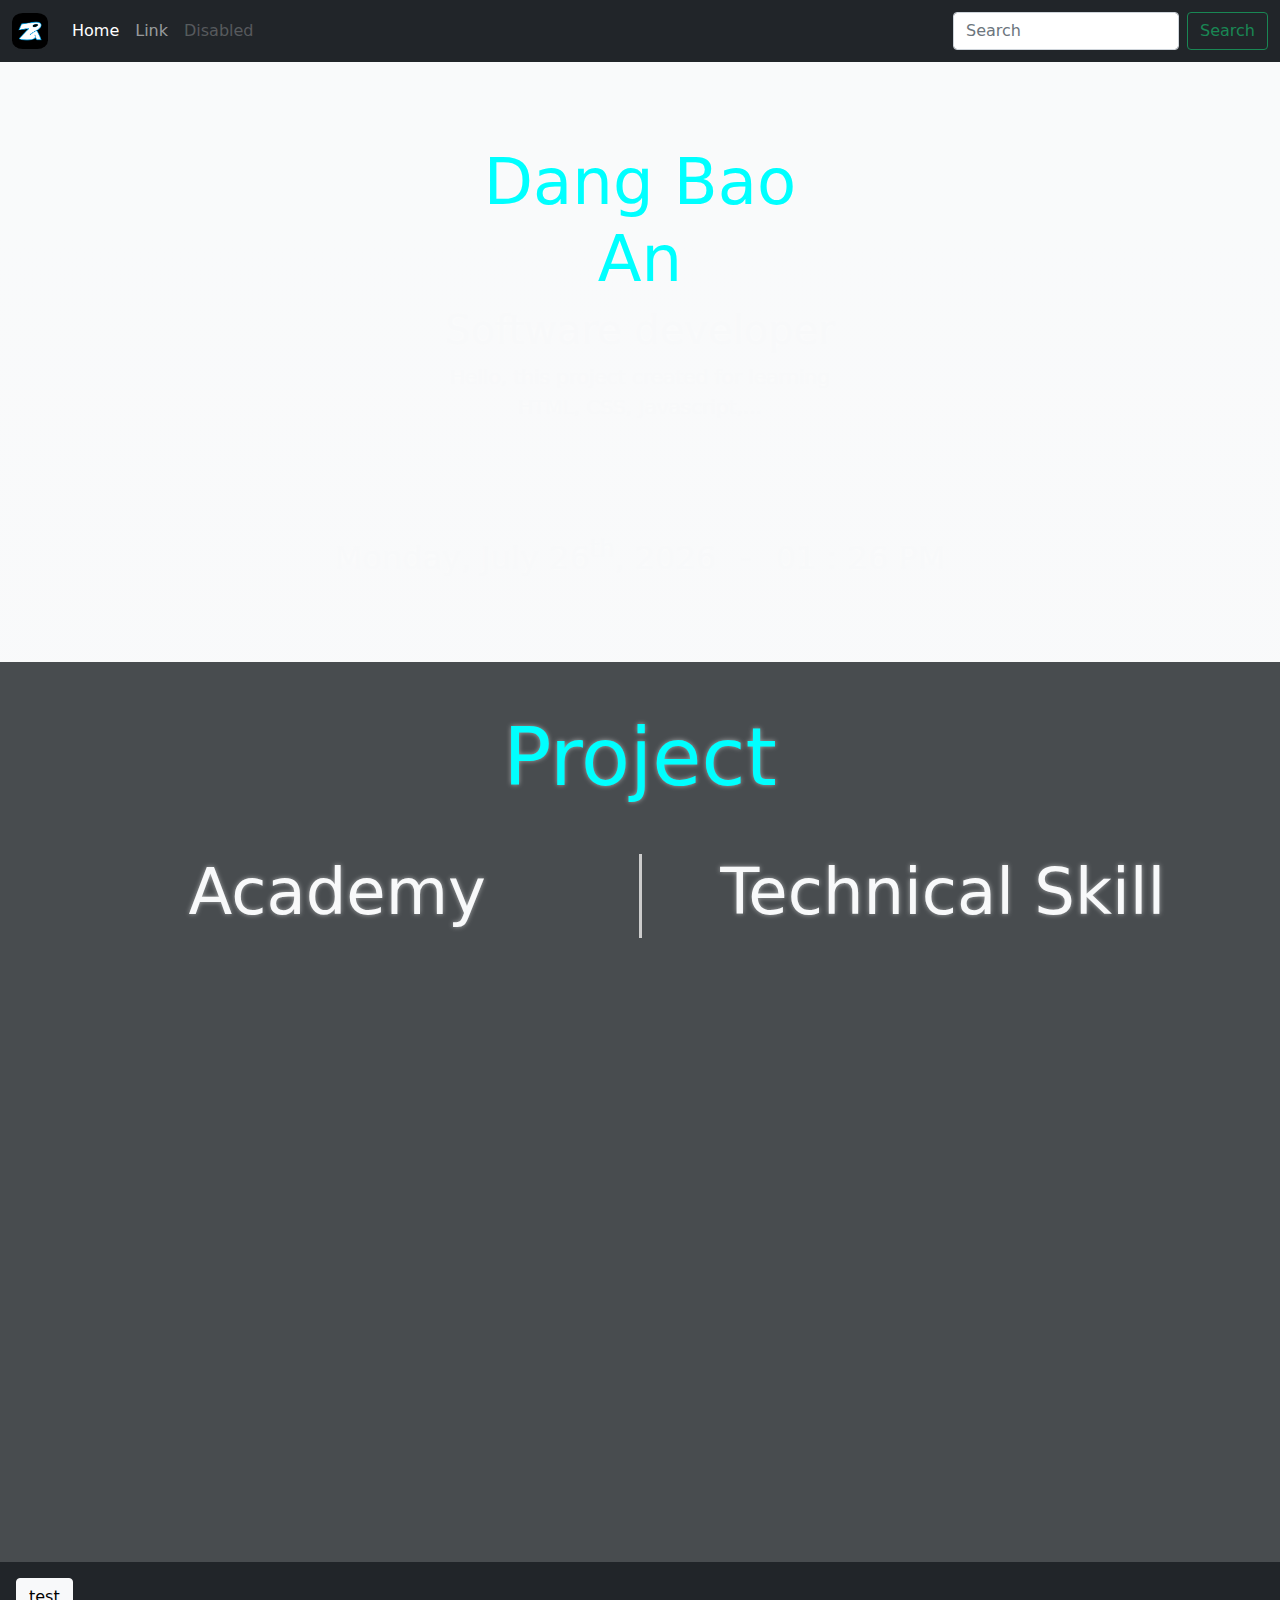
<file: index.html>
<!DOCTYPE html>
<html>
<header>
  <meta content="text/html" charset="utf-8">
  <link href="./bootstrap/css/bootstrap-utilities.css" rel="stylesheet">
  <link href="./bootstrap/css/bootstrap.css" rel="stylesheet">
  <link href="./css/main.css" rel="stylesheet">
  <script src="./src/js/model.js"></script>
  <script src="./src/js/script.js"></script>
</header>

<body>
  <nav class="navbar navbar-expand-md navbar-dark fixed-top bg-dark">
    <div class="container-fluid">
      <a href="#">
        <img src="./assets/image/logo_bolaoporo.png" class="logo navbar-brand" />
      </a>
      <button class="navbar-toggler" type="button" data-bs-toggle="collapse" data-bs-target="#navbarCollapse"
        aria-controls="navbarCollapse" aria-expanded="true" aria-label="Toggle navigation">
        <span class="navbar-toggler-icon"></span>
      </button>
      <div class="navbar-collapse collapse show" id="navbarCollapse">
        <ul class="navbar-nav me-auto mb-2 mb-md-0">
          <li class="nav-item">
            <a class="nav-link active" aria-current="page" href="">Home</a>
          </li>
          <li class="nav-item">
            <a class="nav-link" href="#">Link</a>
          </li>
          <li class="nav-item">
            <a class="nav-link disabled" href="#" tabindex="-1" aria-disabled="true">Disabled</a>
          </li>
        </ul>
        <form class="d-flex">
          <input class="form-control me-2" type="search" placeholder="Search" aria-label="Search">
          <button class="btn btn-outline-success" type="submit">Search</button>
        </form>
      </div>
    </div>
  </nav>
  <div class="position-relative overflow-hidden p-3 p-md-5 text-light text-center bg-light" id="main-carousel">
    <div class="col-md-5 p-lg-5 mx-auto my-5" id="home">
      <h1 class="display-3 fw-normal zoom" style="color: cyan; cursor: pointer;" title="Đặng Bảo Ân">Dang Bao An
      </h1>
      <h1 class="display-6 fw-normal zoom">Software developer</h1>
      <p class="lead fw-normal">Hello, this project created for learning HTML, CSS, Javascript,...</p>
    </div>
    <div class="row my-3 text-light fs-2">
      <div class="col"></div>
      <div class="col-md-auto">
        <p id="calendar" class="">Current day</p>
      </div>
      <div class="col-md-auto">
        -
      </div>
      <div class="col-md-auto">
        <p id="clock" class="">00 : 00 AM</p>
      </div>
      <div class="col"></div>
    </div>
  </div>
  <div class="container-fluid bg-dark-gray content p-5 text-light" style="min-height: 100vh;">
    <div>
      <h1 class="display-1 fw-normal text-center main-title zoom">Project</h1>
    </div>
    <div>
    </div>
    <div class="row mt-5 between-line">
      <div class="col-sm">
        <h1 class="display-3 fw-normal text-center">Academy</h1>
      </div>
      <div class="col-sm">
        <h1 class="display-3 fw-normal text-center">Technical Skill</h1>
      </div>
    </div>
  </div>
  </div>
</body>
<footer class="bg-dark">
  <a href="#home"><button class="btn btn-light m-3 text-center">test</button></a>
</footer>

</html>
<script src="./bootstrap/js/bootstrap.js"></script>
</file>
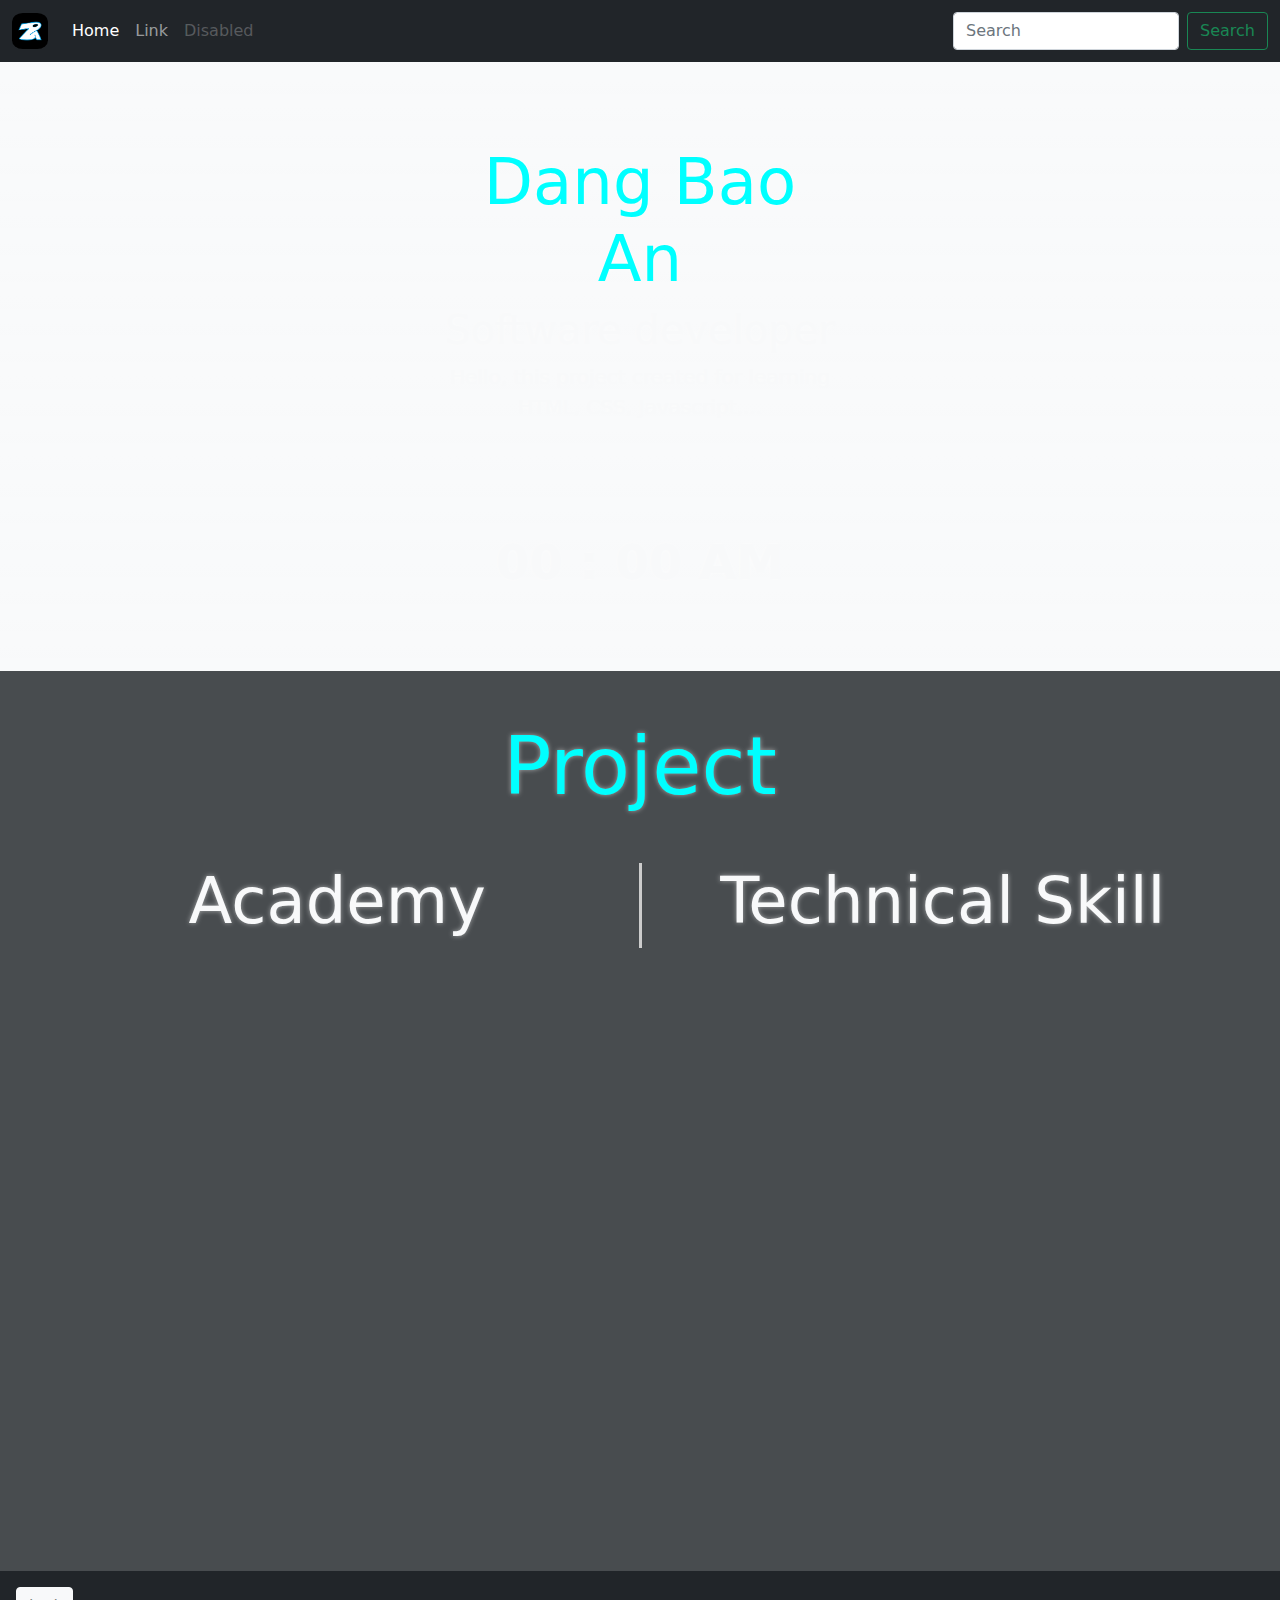
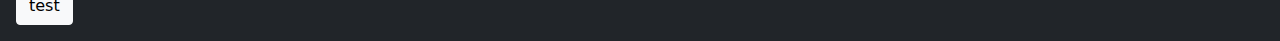
<file: contact.html>
<!DOCTYPE html>
<html>
<header>
    <meta content="text/html" charset="utf-8">
    <link href="./bootstrap/css/bootstrap-utilities.css" rel="stylesheet">
    <link href="./bootstrap/css/bootstrap.css" rel="stylesheet">
    <link href="./css/main.css" rel="stylesheet">
    <script src="./src/js/model.js"></script>
    <script src="./src/js/script.js"></script>
</header>

<body>
    <! -- https://drive.google.com/drive/folders/1xUJ2VWVeQyD8vhtJU-FyZi4EKIJdKZdk?usp=sharing -->
    <nav class="navbar navbar-expand-md navbar-dark fixed-top bg-dark">
        <div class="container-fluid">
            <a href="#">
                <img src="./assets/image/logo_bolaoporo.png" class="logo navbar-brand" />
            </a>
            <button class="navbar-toggler" type="button" data-bs-toggle="collapse" data-bs-target="#navbarCollapse"
                aria-controls="navbarCollapse" aria-expanded="true" aria-label="Toggle navigation">
                <span class="navbar-toggler-icon"></span>
            </button>
            <div class="navbar-collapse collapse show" id="navbarCollapse">
                <ul class="navbar-nav me-auto mb-2 mb-md-0">
                    <li class="nav-item">
                        <a class="nav-link active" aria-current="page" href="">Home</a>
                    </li>
                    <li class="nav-item">
                        <a class="nav-link" href="#">Link</a>
                    </li>
                    <li class="nav-item">
                        <a class="nav-link disabled" href="#" tabindex="-1" aria-disabled="true">Disabled</a>
                    </li>
                </ul>
                <form class="d-flex">
                    <input class="form-control me-2" type="search" placeholder="Search" aria-label="Search">
                    <button class="btn btn-outline-success" type="submit">Search</button>
                </form>
            </div>
        </div>
    </nav>
    <div class="position-relative overflow-hidden p-3 p-md-5 text-light text-center bg-light" id="main-carousel">
        <div class="col-md-5 p-lg-5 mx-auto my-5">
            <h1 class="display-3 fw-normal" style="color: cyan; cursor: pointer;" title="Đặng Bảo Ân">Dang Bao An</h1>
            <h1 class="display-6 fw-normal">Software developer</h1>
            <p class="lead fw-normal">Hello, this project created for learning HTML, CSS, Javascript,...</p>
        </div>
        <div class="my-3 text-light row">
            <p id="clock" class="fw-bold display-5">00 : 00 AM</p>
        </div>
    </div>
    <div class="container-fluid bg-dark-gray content p-5 text-light" style="min-height: 100vh;">
        <div>
            <h1 class="display-1 fw-normal text-center main-title">Project</h1>
        </div>
        <div class="row mt-5 between-line">
            <div class="col-sm">
                <h1 class="display-3 fw-normal text-center">Academy</h1>
            </div>
            <div class="col-sm">
                <h1 class="display-3 fw-normal text-center">Technical Skill</h1>
            </div>
        </div>
    </div>
    </div>
</body>
<footer class="bg-dark">
    <a href="#main-carousel"><button class="btn btn-light m-3 text-center">test</button></a>
</footer>

</html>
<script src="./bootstrap/js/bootstrap.js"></script>
</file>
<file: css/main.css>
#main-carousel {
  background-image: linear-gradient(
      rgba(255, 255, 255, 0.2),
      rgba(255, 255, 255, 0.1)
    ),
    url("https://static.vecteezy.com/system/resources/previews/002/623/583/original/abstract-black-geometric-shape-background-with-diagonal-line-texture-design-for-presentation-banner-cover-web-flyer-card-poster-game-texture-slide-and-powerpoint-illustration-vector.jpg");
  text-shadow: 0px 0px 5px rgba(255, 255, 255, 0.5);
}

.logo {
  width: 36px;
  border-radius: 30%;
}

.content {
  color: #c0c0c0;
  text-shadow: 0px 0px 5px rgba(255, 255, 255, 0.5);
}

.bg-dark-gray {
  background-color: #484c4f;
}

.text-secondary a {
  color: #c0c0c0;
}

.text-decoration-none a {
  text-decoration: none;
}

.between-line div:first-child {
  border-right: 3px solid #ccc;
}
.line {
  position: relative;
}
/*Text*/
.main-title {
  color: aqua;
}
.main-title:hover {
  color: white;
  cursor: pointer;
}

/*Component*/
html {
  scroll-behavior: smooth;
}

.zoom {
  transition: transform 0.2s;
}

.zoom:hover {
  transform: scale(1.05);
}

/*Footer*/
footer {
  background-color: #343a40;
  width: 100%;
  min-height: 5vh;
}
</file>
